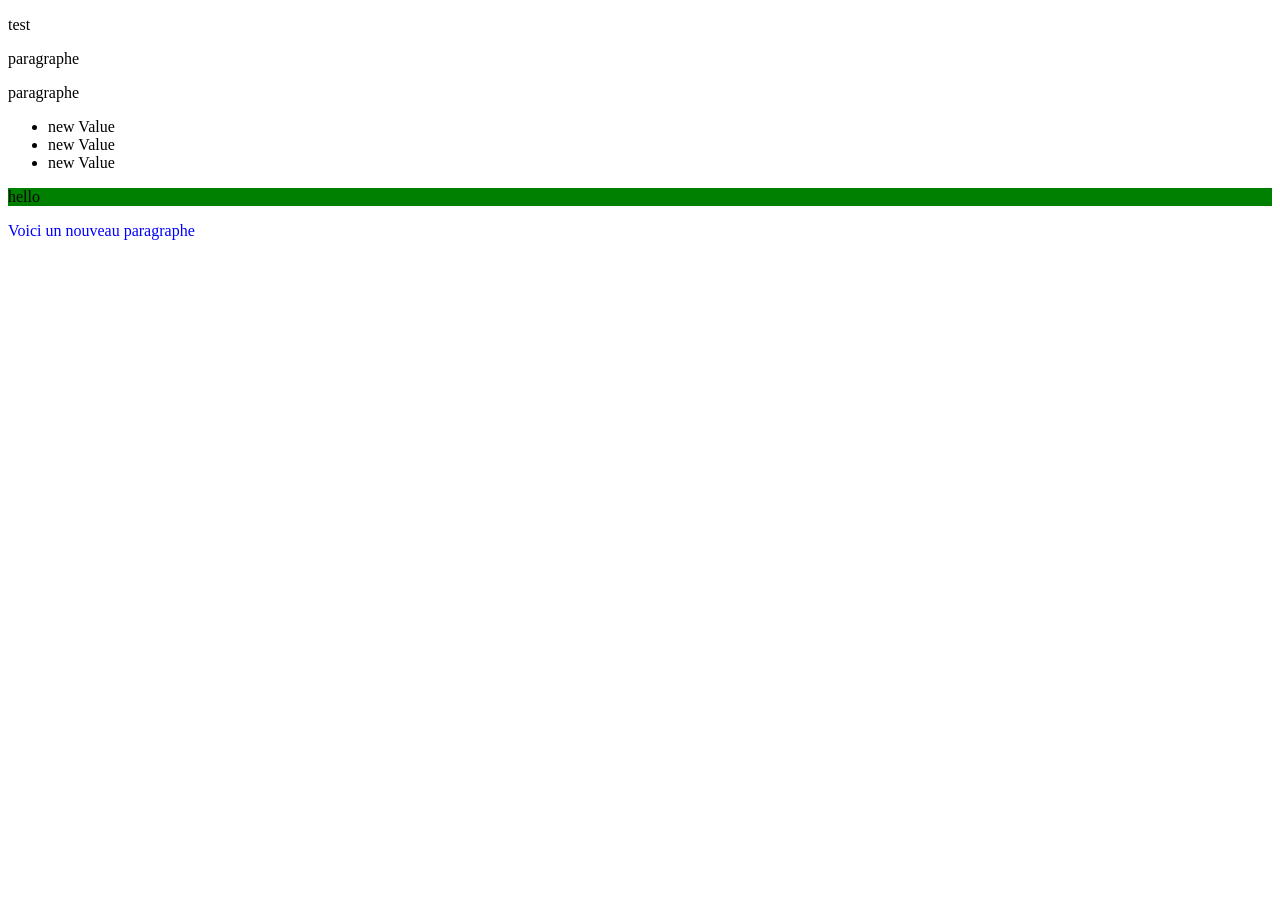
<file: intro/demoDOM/index.html>
<!DOCTYPE html>
<html lang="en">

<head>
    <meta charset="UTF-8">
    <meta name="viewport" content="width=device-width, initial-scale=1.0">
    <title>Document</title>
    <link rel="stylesheet" href="style.css">
    <script src="script.js" defer></script>
</head>

<body>
    
    <!-- Exemple de selecteur -->
    
    <p>test</p>

    <p id="monParag">paragraphe</p>
    
    <p class="pClass">paragraphe</p>

    <ul>
        <li></li>
        <li></li>
        <li></li>
    </ul>

    <!-- --------------------------------------- -->
    <p id="pHello">Hello</p>


    <!-- --------------------------------------- -->
    <div id="container"></div>

</body>

</html>
</file>
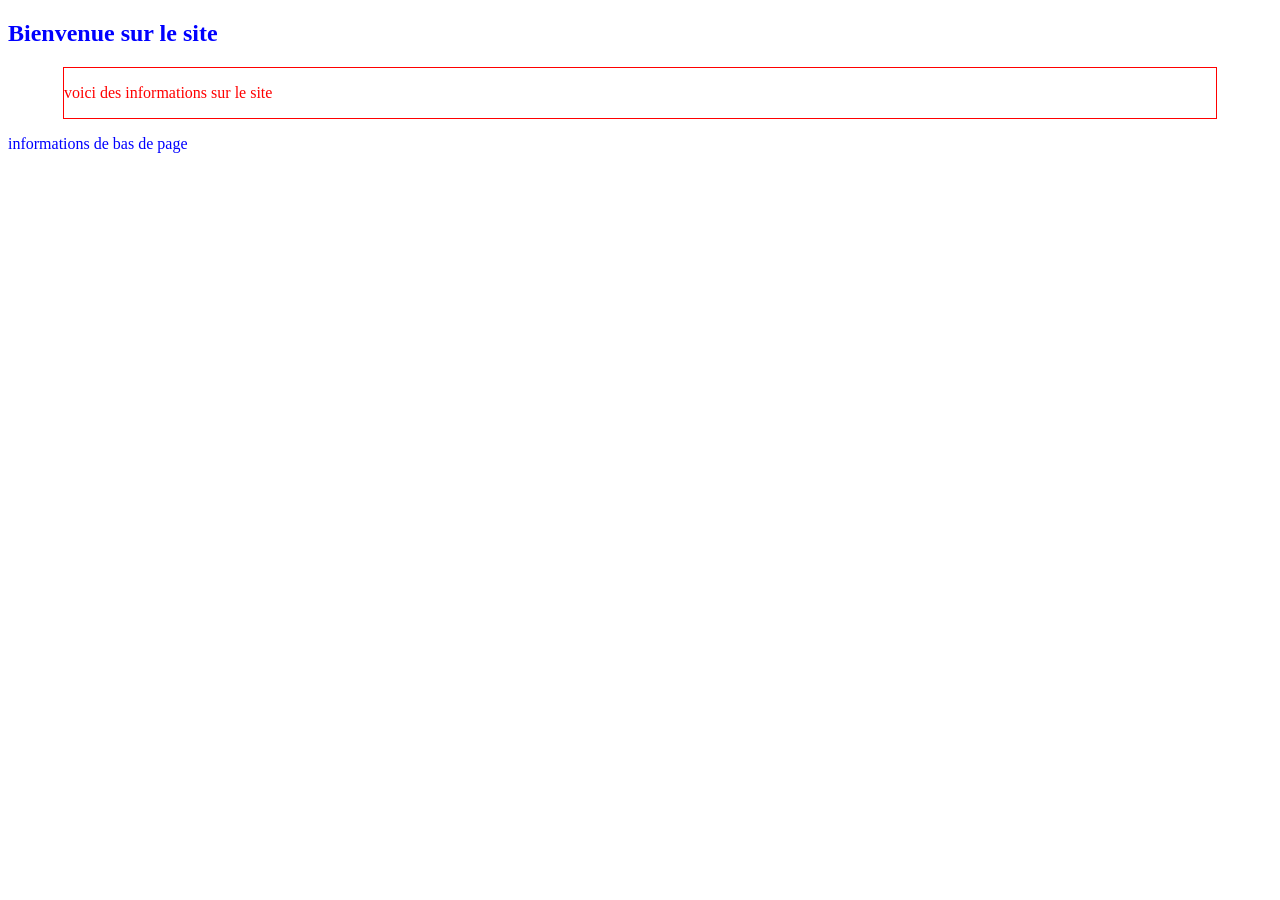
<file: intro/Exos/exoDOM1/index.html>
<!DOCTYPE html>
<html lang="en">

<head>
    <meta charset="UTF-8">
    <meta name="viewport" content="width=device-width, initial-scale=1.0">
    <title>Document</title>
    <script src="script.js" defer></script>
</head>

<body>


</body>

</html>
</file>
<file: intro/demoDOM/style.css>
.bg-red{
    background-color: red;
}

.bg-green{
    background-color: green;
}
</file>
